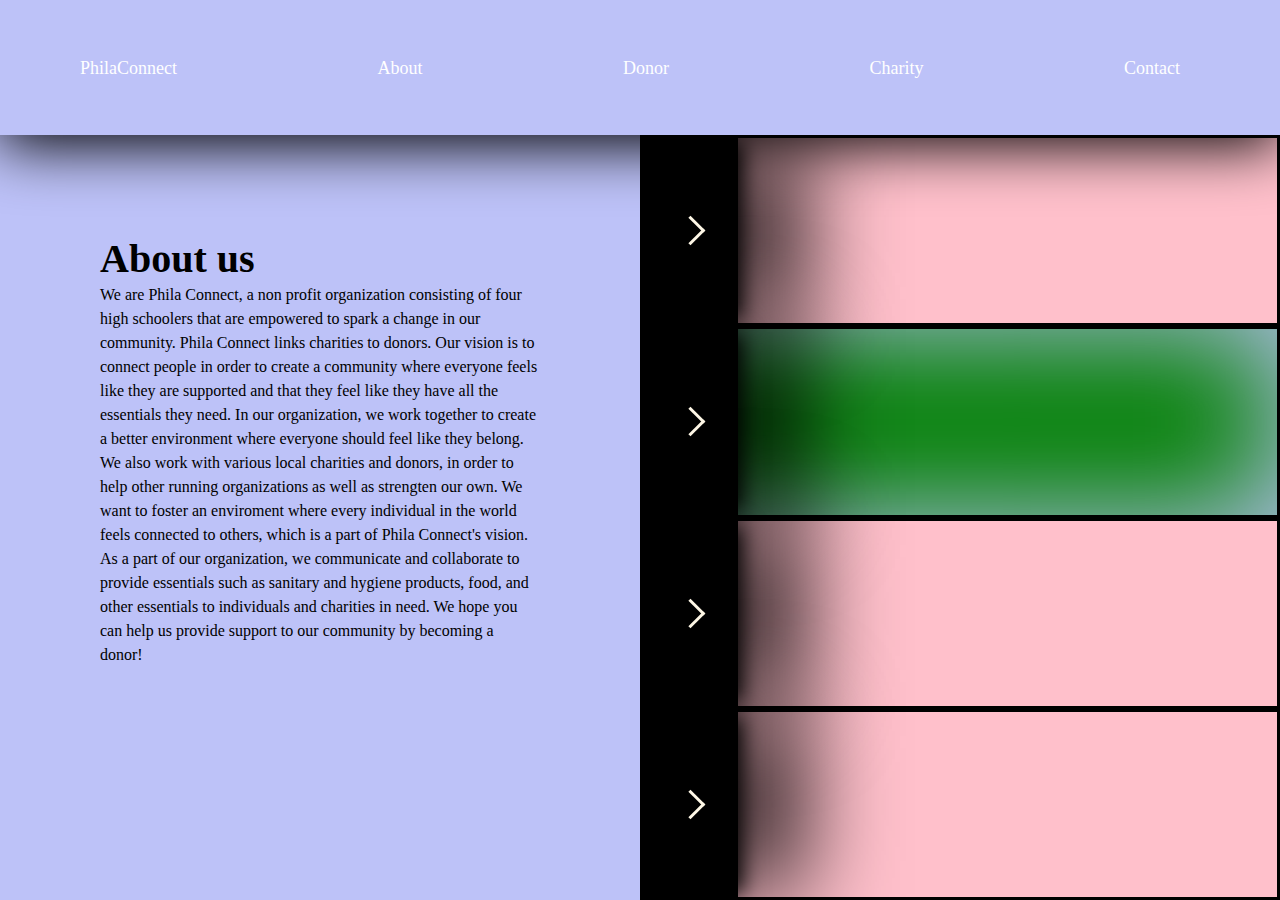
<file: pdf/templates/about.html>
<!DOCTYPE html>
<html>
<head>
	<style>/******************************************************************************
        CSS RESET
        ******************************************************************************/
        * {
          margin: 0px;
          padding: 0px;
          box-sizing: border-box;
          line-height: calc(1em + 0.5rem);
        }
        html,
        body {
          height: 100%;
        }
        img {
          max-width: 100%;
          display: block;
        }
        table {
          border-collapse: collapse;
          border-spacing: 0;
        }
        input,
        button,
        textarea,
        select {
          font: inherit;
        }
        
        /******************************************************************************
        YOUR CSS BELOW
        ******************************************************************************/
        .nav {
          width: 100vw;
          height: 15vh;
          position: sticky;
          top: 0;
          background: #bdc2f8;
          display: flex;
          justify-content: space-between;
          align-items: center;
          padding: 0 80px;
          box-shadow: 0px 10px 60px black;
          z-index: 80000;
        }
        
        .nav ul {
          list-style-type: none;
          display: flex;
          justify-content: space-between;
          width: 100%;
        }
        
        .nav ul li {
          margin-right: 20px;
        }
        
        .nav ul li a {
          color: white;
          text-decoration: none;
          font-size: 18px;
        }
        /******************************************************************************
        About BELOW
        ******************************************************************************/
        #About {
          width:100vw;
          height:85vh;
          background: pink;
          display: grid;
          grid-template-columns: 1fr 1fr;
          grid-template-areas: "aboutParagraphSection aboutCaseSection";
          overflow: hidden;
        }
        
        .aboutParagraphSection {
          grid-area: aboutParagraphSection;
          background: #bdc2f8;
          padding: 100px;
        }
        .aboutParagraphSection h3 {
          font-size: 40px;
        }
        .aboutCaseSection {
          grid-area: aboutCaseSection;
          display: grid;
          grid-template-rows: 21.25vh 21.25vh 21.25vh 21.25vh;
          grid-template-areas:
            "aboutCase1"
            "aboutCase2"
            "aboutCase3"
            "aboutCase4";
          overflow: hidden;
        }
        .aboutCase1 {
          grid-area: aboutCase1;
          background-image: url("https://cdn.glitch.global/d1e7cb44-b148-4c27-8556-9e03b3a83278/IMG-20240104-WA0001.jpg?v=1709424819109");
          background-position: 50% 38%;
          border: solid 3px black;
          background-size: cover;
        }
        
        .aboutCase2 {
          grid-area: aboutCase2;
          background: green;
          background-image: url("https://cdn.glitch.global/d1e7cb44-b148-4c27-8556-9e03b3a83278/IMG_7890.jpg?v=1709424809363");
          background-position: 50% 38%;
          border: solid 3px black;
        
          background-size: cover;
          box-shadow: 0px 0px 120px #bdc2f8 inset;
        }
        
        .aboutCase3 {
          grid-area: aboutCase3;
          background-image: url("https://cdn.glitch.global/d1e7cb44-b148-4c27-8556-9e03b3a83278/83f1eb69-2fd9-49ba-8e14-55b39bf710cc.JPG?v=1709424923384");
          background-position: 50% 20%;
          border: solid 3px black;
        
          background-size: cover;
        }
        .aboutCase4 {
          grid-area: aboutCase4;
        
          background-image: url("https://cdn.glitch.global/d1e7cb44-b148-4c27-8556-9e03b3a83278/023CBA04-7403-45F6-A6FC-62E107A9DA77.jpeg?v=1709424925121");
          background-position: 50% 25%;
          border: solid 3px black;
        
          background-size: cover;
          background-size: cover;
        }
        
        .aboutCase1Text,
        .aboutCase2Text,
        .aboutCase4Text,
        .aboutCase3Text {
          height: 100%;
          width: 15%;
          z-index: 20;
          background: black;
          display: flex;
          align-items: center;
          justify-content: center;
          position: relative;
          overflow: hidden;
        
          box-shadow: 8px 0 20px -3px black, 60px 0 100px -3px black;
        }
        .caseText p {
          font-size: 0px;
          color: #fff8e7;
        }
        .caseText:hover p {
          font-size: 15px;
          transition: font-size 1.7s;
        }
        
        .caseText:hover {
          width: 100%;
          transition: width 1.3s;
        }
        .arrow {
          border: solid #fff8e7;
          border-width: 0 3px 3px 0;
          display: inline-block;
          padding: 9px;
          transform: rotate(-45deg);
          -webkit-transform: rotate(-45deg);
        }
        
        </style>
</head>
<body>
   <div class="nav">
      <ul>
        <li class="Home"><a href="donorHomePage.html">PhilaConnect</a></li>
        <li class="About"><a href="about.html">About</a></li>
        <li class="Donor"><a href="donor.html">Donor</a></li>
        <li class="Charity"><a href="charity.html">Charity</a></li>
        <li class="Contact"><a href="contact.html">Contact</a></li>
      </ul>
    </div>
  
  <div id="About" class="aboutPageContainer">
    <div class="aboutParagraphSection">
          <h3>About us</h3>
          <p>
            We are Phila Connect, a non profit organization consisting of four
            high schoolers that are empowered to spark a change in our
            community. Phila Connect links charities to donors. Our vision is to
            connect people in order to create a community where everyone feels
            like they are supported and that they feel like they have all the
            essentials they need. In our organization, we work together to
            create a better environment where everyone should feel like they
            belong. We also work with various local charities and donors, in
            order to help other running organizations as well as strengten our
            own. We want to foster an enviroment where every individual in the
            world feels connected to others, which is a part of Phila Connect's
            vision. As a part of our organization, we communicate and
            collaborate to provide essentials such as sanitary and hygiene
            products, food, and other essentials to individuals and charities in
            need. We hope you can help us provide support to our community by
            becoming a donor!
          </p>
        </div>
     <div class="aboutCaseSection">
          <div class="aboutCase1">
            <div class="aboutCase1Text caseText">
              <p>
                Hi! I'm Evy Chan and I am a Junior at Stevenson High School. I
                develop the AI/ML.
              </p>
              <i class="arrow"></i>
            </div>
          </div>

          <div class="aboutCase2">
            <div class="aboutCase2Text caseText">
              <p>
                Hi! I'm Rhea Gupte and I'm a Sophomore at SHS. I serve as the
                Art and Design leader.
              </p>
              <i class="arrow"></i>
            </div>
          </div>
          <div class="aboutCase3">
            <div class="aboutCase3Text caseText">
              <p>
                Hi! I'm Hansuja Yalavarthi, I'm a Sophomore at SHS. I serve as
                the AI/ML deployment leader.
              </p>
              <i class="arrow"></i>
            </div>
          </div>
          <div class="aboutCase4">
            <div class="aboutCase2Text caseText">
              <p>
                Hi! I'm Ira Tiwari and I'm a Sophomore at Stevenson. I serve as
                the Front End Web Developer.
              </p>
              <i class="arrow"></i>
            </div>
          </div>
        </div>
      </div>


  
  
  
  
</body>
</html>
</file>
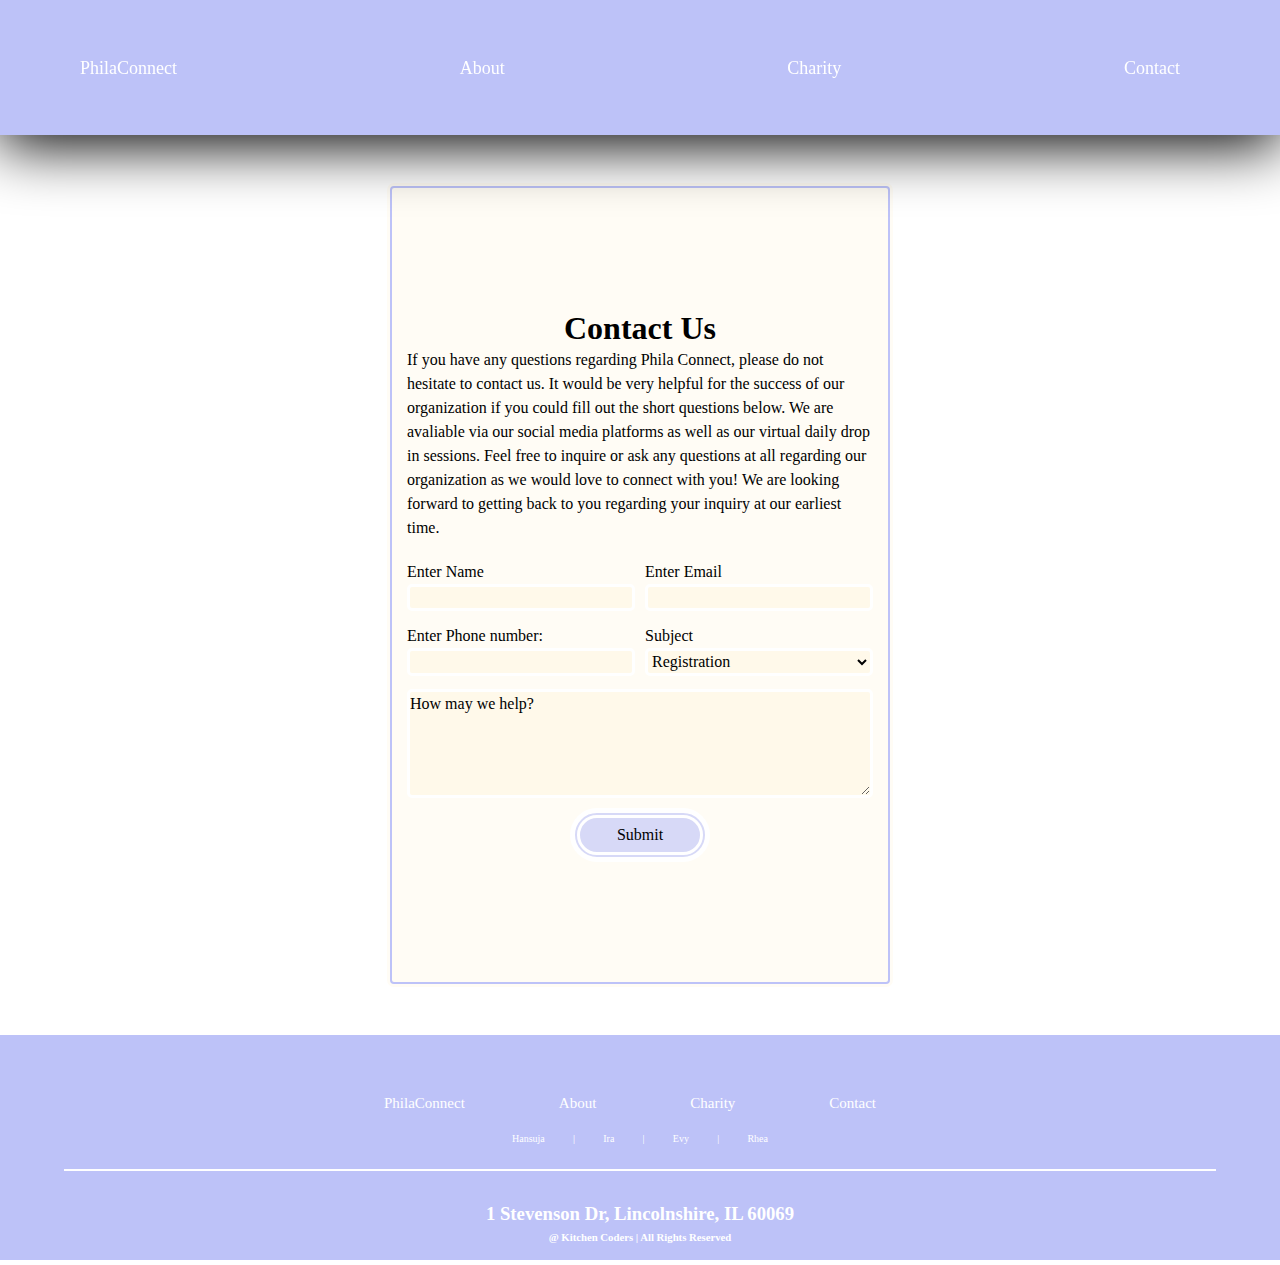
<file: pdf/templates/Contact.html>
<!DOCTYPE html>
<html>
  <head>
    <style>
      /******************************************************************************
CSS RESET
******************************************************************************/
* {
  margin: 0px;
  padding: 0px;
  box-sizing: border-box;
  line-height: calc(1em + 0.5rem);
}
html,
body {
  height: 100%;
}
img {
  max-width: 100%;
  display: block;
}
table {
  border-collapse: collapse;
  border-spacing: 0;
}
input,
button,
textarea,
select {
  font: inherit;
}

/******************************************************************************
YOUR CSS BELOW
******************************************************************************/
.nav {
  width: 100vw;
  height: 15vh;
  position: sticky;
  top: 0;
  background: #bdc2f8;
  display: flex;
  justify-content: space-between;
  align-items: center;
  padding: 0 80px;
  box-shadow: 0px 10px 60px black;
  z-index: 80000;
}

.nav ul {
  list-style-type: none;
  display: flex;
  justify-content: space-between;
  width: 100%;
}

.nav ul li {
  margin-right: 20px;
}
.nav ul li a {
  color: white;
  text-decoration: none;
  font-size: 18px;
  transition: color 0.7s, font-size 0.7s
}

.nav ul li a:hover {
  color: black;
  font-size: 20px; 
}

/******************************************************************************
ONTACT BELOW
******************************************************************************/

.contact
{
  width:100vw;
  height:100vh;
  display:flex;
  justify-content:center;
  align-items:center;
  background-image:url("https://cdn.glitch.global/d1e7cb44-b148-4c27-8556-9e03b3a83278/download.jpg?v=1709453951606");
   background-position: center; 
  background-repeat: no-repeat; 
  background-size: cover;
  
  
  
}
.contactFormContainer
{
  width:40vw;
  height:90%;
 
    display:flex;
  flex-direction:column;
  justify-content:center;
  align-items:center;
  padding-right:20px;
  padding-left:20px;
  padding-block:20px;
  border: 3px solid white;
  outline: 2px solid #bdc2f8;
  outline-offset: -8px;
	border-radius: 10px;
background: rgba(255, 248, 231, 0.4);

}

.contactForm
{
  margin-top:20px;
  
  display:grid;
  grid-gap:10px;
  grid-template-columns:1fr 1fr;
  grid-template-rows:1fr 1fr 2fr 1fr;
  grid-template-areas:
    "name email"
    "phone subject"
    "message message"
    "submit submit"
    
    ;

}


.name
{
  grid-area:name;
  
}


.email
{
  grid-area:email;
}

.number
{
  grid-area:phone;
 
}

.subject
{
  grid-area:subject;
 
}

.message
{
  grid-area:message;
 
}

.submit
{
  grid-area:submit;
  
  display:flex;
  justify-content:center;
  
}
.name input,
.email input,
.number input,
.subject select
{
  width:100%;
  height:50%;
  border: 3px solid white;
	border-radius: 5px;
background: rgba(255, 248, 231, 0.8);
}

.message textarea
{
   width:100%;
  height:100%;
  border: 3px solid white;
	border-radius: 5px;
background: rgba(255, 248, 231, 0.8);
}

.submit input
{
  width:30%;
  height:100%;
  background: rgba(189, 194, 248, 0.6);

  border:5px solid white;
  outline: 3px solid white;
  outline-offset: -10px;
  border-radius:30px;
  
}


/******************************************************************************
Footer BElow
******************************************************************************/
footer
{
  width:100vw;
  height:25vh;
  background:#bdc2f8;
  padding-block:0.5vh;

}

.fa {
  font-size: 20px;
  color: white;
  text-decoration:none;
}


.footerTop
{
  height:13vh;
  width:100vw;
  display:grid;
  padding-block:1vh;
  grid-template-rows:repeat(3,1fr);
  grid-template-areas:
    "contactSocialMedia"
    "footerNav"
    "peopleFooter"

    ;
}

.peopleFooter
{
  grid-area:peopleFooter;
  width:20vw;
  height:4vh;
  margin:auto;
  display:flex;
  justify-content:space-between;
  align-items:center;
  font-size:10px;
  color:white;
  
  
}









.footerNav {
  grid-area:footerNav;
 
  margin:auto;
  width: 40vw;
  height: 4vh;
  background: #BDC2F8;
  display: flex;
  justify-content: space-between;
  align-items: center;
  
}

.footerNav ul {
  list-style-type: none;
  display: flex;
  justify-content: space-between;
  width: 100%;
}

.footerNav ul li {
  margin-right: 20px;
}

.footerNav ul li a {
  color: white;
  text-decoration: none;
  font-size: 15px;
}


.contactSocialMedia {
  grid-area:contactSocialMedia ;

 width:20vw;
  height:4vh;
  margin:auto;
  display: flex;
  justify-content: space-between;
  align-items: center;
}





.footerDivider
{
  height:3vh;
   width:100vw;

  display:flex;
  flex-direction:column;
  justify-content:center;
  
}
hr
{
 height:2px;
  width:90vw;
  background:white;
  border:none;
   margin:auto;
}
.footerBottom
{
  color:white;
  height:9vh;
   width:100vw;
 
  display:flex;
  flex-direction:column;
  justify-content:center;
  align-items:center;
  
}



    </style>
  </head>
  <body>
    <div class="nav">
      <ul>
        <li class="Home"><a href="donorHomePage.html">PhilaConnect</a></li>
        <li class="About"><a href="about.html">About</a></li>
       
        <li class="Charity"><a href="charity.html">Charity</a></li>
        <li class="Contact"><a href="contact.html">Contact</a></li>
      </ul>
    </div>
    <div class="contact">
      <div class="contactFormContainer">
        <h1>Contact Us</h1>
        <p>
          If you have any questions regarding Phila Connect, please do not
          hesitate to contact us. It would be very helpful for the success of
          our organization if you could fill out the short questions below. We
          are avaliable via our social media platforms as well as our virtual
          daily drop in sessions. Feel free to inquire or ask any questions at
          all regarding our organization as we would love to connect with you!
          We are looking forward to getting back to you regarding your inquiry
          at our earliest time.
        </p>

        <form class="contactForm">
          <div class="name">
            <label for="fullname">Enter Name</label><br />
            <input type="text" id="fullname" name="fullname" />
          </div>
          <div class="email">
            <label for="email">Enter Email</label>
            <input type="email" id="email" name="email" />
          </div>
          <div class="number">
            <label for="phone">Enter Phone number:</label>
            <input
              type="tel"
              id="phone"
              name="phone"
              pattern="[0-9]{3}-[0-9]{3}-[0-9]{4}"
            />
          </div>
          <div class="subject">
            <label for="cars">Subject</label>
            <select name="cars" id="cars" form="carform">
              <option value="Registration">Registration</option>
              <option value="Entry">Form Entry</option>
              <option value="Compat">Device Compatability</option>
              <option value="other">Other</option>
            </select>
          </div>
          <div class="message">
            <textarea rows="4" cols="50" name="comment" form="usrform">
How may we help?</textarea
            >
          </div>

          <div class="submit">
            <input type="button" onclick="alert('Submiting')" value="Submit" />
          </div>
        </form>
      </div>
    </div>
    
<!--------------------------------------------------------------------------------------------------------
                      foOTER
------------------------------------------------------------------------------------------------------------>
     <footer>
       <div class="footerTop">
         <div class="contactSocialMedia">
        <a href="#" class="fa fa-facebook"></a>
        <a href="#" class="fa fa-twitter"></a>
        <a href="#" class="fa fa-instagram"></a>
        <a href="#" class="fa fa-snapchat"></a>
      </div>
         <div class="footerNav">
           <ul>
        <li class="Home"><a href="donorHomePage">PhilaConnect</a></li>
        <li class="About"><a href="about.html">About</a></li>
        <li class="Charity"><a href="charity.html">Charity</a></li>
        <li class="Contact"><a href="contact.html">Contact</a></li>
      </ul>
           
         </div>
         
         <div class="peopleFooter">
           
           
           <div>
             Hansuja
           </div>
           <div>
             |
           </div>
           <div>
             Ira
           </div>
           <div>
             |
           </div>
           <div>
             Evy
           </div>
           <div>
             |
           </div>
           <div>
             Rhea
           </div>
           
           
         </div>
       </div>
       <div class="footerDivider">
         <hr>
       </div>
       <div class="footerBottom">
         <h3>
           1 Stevenson Dr, Lincolnshire, IL 60069
         </h3>
         <h6>
           @ Kitchen Coders | All Rights Reserved
         </h6>
        
       </div>
      
      </footer>
      
    

  
  
  
  
</body>
</html>
    
    
  </body>
</html>
</file>
